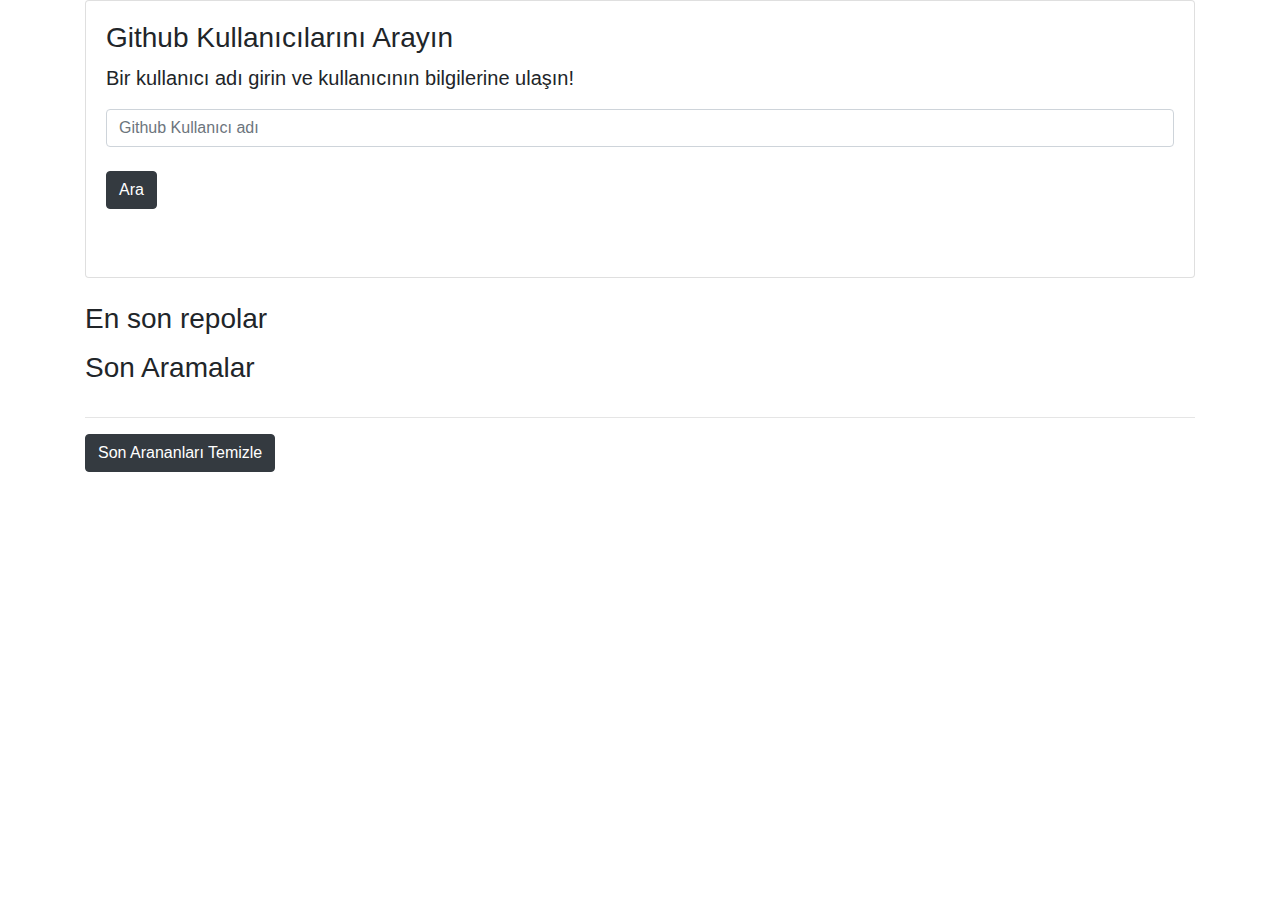
<file: GİTHUB API/index.html>
<!DOCTYPE html>
<html lang="tr">
<head>
    <meta charset="UTF-8">
    <meta name="viewport" content="width=device-width, initial-scale=1.0">
    <meta http-equiv="X-UA-Compatible" content="ie=edge">
    <link rel="stylesheet" href="https://maxcdn.bootstrapcdn.com/bootstrap/4.0.0/css/bootstrap.min.css" integrity="sha384-Gn5384xqQ1aoWXA+058RXPxPg6fy4IWvTNh0E263XmFcJlSAwiGgFAW/dAiS6JXm" crossorigin="anonymous">

    <title>Github API</title>

    <style>
    .borderzero {
        border: 0 none;
    }
    </style>
</head>
<body>
   
    <div class="container searchContainer">
        <div class="search card card-body">
            <h3>Github Kullanıcılarını Arayın</h3>
            <p class="lead">
                Bir kullanıcı adı girin ve kullanıcının bilgilerine ulaşın!
            </p>
            <form id = "github-form">
                <input type="text" name="githubname" id="githubname" class = "form-control" placeholder="Github Kullanıcı adı">
                <br>
                <button type = "submit" class ="btn btn-dark">Ara</button>
            </form>
            <br><br>


        </div>
        <br>
        
        <div id="profile">
            
            <!-- <div class="card card-body mb-3">
                    <div class="row">
                      <div class="col-md-4">
                        <a href="" target = "_blank">
                         <img class="img-fluid mb-2" src=""> </a>
                         <hr>
                         <div id="fullName"><strong> Mehmet ali yıldız</strong></div>
                         <hr>
                         <div id="bio">asdasdasdsad</div>
                        </div>
                      <div class="col-md-8">
                            <button class="btn btn-secondary">
                                  Takipçi  <span class="badge badge-light"></span>
                            </button>
                            <button class="btn btn-info">
                                 Takip Edilen  <span class="badge badge-light"></span>
                              </button>
                            <button class="btn btn-danger">
                                Repolar  <span class="badge badge-light"></span>
                            </button>
                            <hr>
                            <li class="list-group">
                                <li class="list-group-item borderzero">
                                    <img src="images/company.png" width="30px"> <span id="company">klmdakmasda</span>
                                    
                                </li>
                                <li class="list-group-item borderzero">
                                    <img src="images/location.png" width="30px"> <span id = "location">sadasdsa</a>
                                    
                                </li>
                                <li class="list-group-item borderzero">
                                    <img src="images/mail.png" width="30px"> <span id="company">Naber</span>
                                    
                                </li>
                                
                            </div>
                               
                            
                      </div>
                </div> -->
            </div>


            
            <h3 class="page-heading mb-3">En son repolar</h3>
            <div id="repos">
                 
                 <!-- <div class="mb-2 card-body">
                    <div class="row">
                        <div class="col-md-2">
                        <span></span> 
                        <a href="#" target = "_blank" id = "repoName"></a>
                        </div>
                        <div class="col-md-6">
                            <button class="btn btn-secondary">
                                Starlar  <span class="badge badge-light" id="repoStar"></span>
                            </button>

                            <button class="btn btn-info">
                                Forklar  <span class="badge badge-light" id ="repoFork"></span>
                            </button>
                    
                        </div>
                </div>

                </div> -->
                
            </div>

            <h3 class="page-heading mb-3">Son Aramalar</h3>
            
            <div id="lastSearch" style ="margin-bottom: 100px;">
                <ul class ="list-group" id = "last-users">
                    <!-- <li class="list-group-item">asdaskdjkasjkşdjşasjd</li> -->
                </ul>
                <hr>
                <button id ="clear-last-users" class="btn btn-dark">Son Arananları Temizle</button>
                
            </div>
                
            </div> 
                 
            
        </div>
        

       
    </div>


    <script src="github.js"></script>
    <script src="storage.js"></script>
    <script src="ui.js"></script> <!-- ui.js i storage.js den sonra yazdıgımız için ui ın içinde storage e kullanabiliyoruz.ama önce ui yazısaydı kullanamazdık.-->

    <script src="app.js"></script>


<script src="https://code.jquery.com/jquery-3.2.1.slim.min.js" integrity="sha384-KJ3o2DKtIkvYIK3UENzmM7KCkRr/rE9/Qpg6aAZGJwFDMVNA/GpGFF93hXpG5KkN" crossorigin="anonymous"></script>
<script src="https://cdnjs.cloudflare.com/ajax/libs/popper.js/1.12.9/umd/popper.min.js" integrity="sha384-ApNbgh9B+Y1QKtv3Rn7W3mgPxhU9K/ScQsAP7hUibX39j7fakFPskvXusvfa0b4Q" crossorigin="anonymous"></script>
<script src="https://maxcdn.bootstrapcdn.com/bootstrap/4.0.0/js/bootstrap.min.js" integrity="sha384-JZR6Spejh4U02d8jOt6vLEHfe/JQGiRRSQQxSfFWpi1MquVdAyjUar5+76PVCmYl" crossorigin="anonymous"></script>
</body>
</html>
</file>
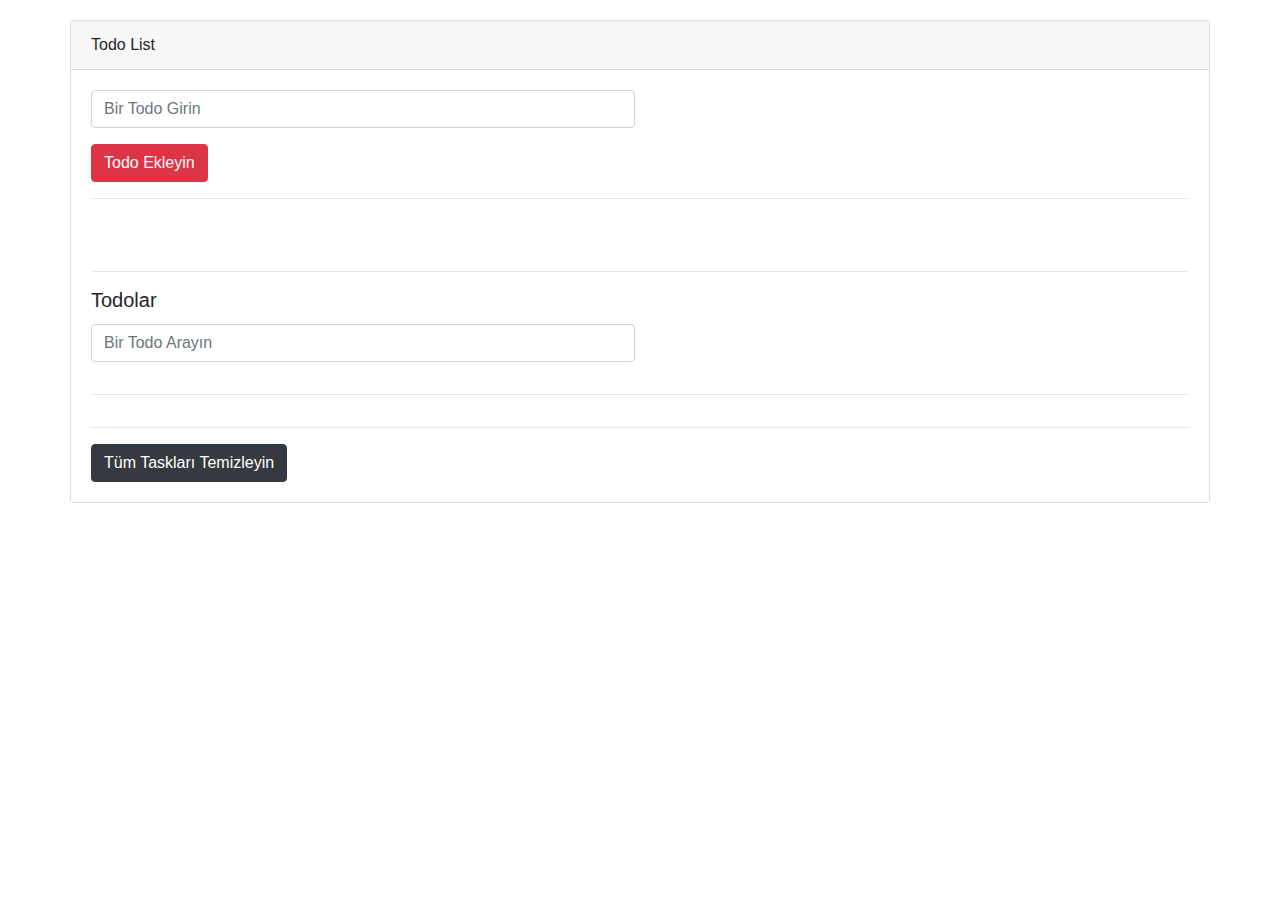
<file: todolist project/index.html>
<!DOCTYPE html>
<html lang="en">
<head>
    <meta charset="UTF-8">
    <meta name="viewport" content="width=device-width, initial-scale=1.0">
    <meta http-equiv="X-UA-Compatible" content="ie=edge">
    <link rel="stylesheet" href="https://stackpath.bootstrapcdn.com/font-awesome/4.7.0/css/font-awesome.min.css">
    <link rel="stylesheet" href="https://maxcdn.bootstrapcdn.com/bootstrap/4.0.0/css/bootstrap.min.css" integrity="sha384-Gn5384xqQ1aoWXA+058RXPxPg6fy4IWvTNh0E263XmFcJlSAwiGgFAW/dAiS6JXm" crossorigin="anonymous">

    <title>Todo List</title>
</head>
<body>
    <div class="container" style ="margin-top:20px;">
                                     
        <div class="card row">
            <div class="card-header">Todo List</div>
            <div class="card-body">
                    <form id = "todo-form" name="form">
                        <div class="form-row">
                            <div class="form-group col-md-6">
                                <input class="form-control" type="text" name="todo" id = "todo" placeholder="Bir Todo Girin">
                            </div>
                        </div>
                        <button type="submit" class="btn btn-danger">Todo Ekleyin</button>
                    </form>
                    <hr>
                    
                    
                
             </div>
         
             <div class="card-body">
                    <hr>
                    <h5 class="card-title" id = "tasks-title">Todolar</h5>
                    <div class="form-row">
                            <div class="form-group col-md-6">
                                <input class="form-control" type="text" name="filter" id = "filter" placeholder="Bir Todo Arayın">
                            </div>
                    </div>

                    <hr>
                    <ul class="list-group">
                        <!-- <li class="list-group-item d-flex justify-content-between">
                            Todo 1
                            <a href = "#" class ="delete-item">
                                <i class = "fa fa-remove"></i>
                            </a>

                        </li>-->

                        
                    </ul>
                    <hr>  
                    <a id = "clear-todos" class="btn btn-dark" href="#">Tüm Taskları Temizleyin</a>               
                </div>
              </div>
        
    </div>


    
    
    <script src="https://code.jquery.com/jquery-3.2.1.slim.min.js" integrity="sha384-KJ3o2DKtIkvYIK3UENzmM7KCkRr/rE9/Qpg6aAZGJwFDMVNA/GpGFF93hXpG5KkN" crossorigin="anonymous"></script>
    <script src="https://cdnjs.cloudflare.com/ajax/libs/popper.js/1.12.9/umd/popper.min.js" integrity="sha384-ApNbgh9B+Y1QKtv3Rn7W3mgPxhU9K/ScQsAP7hUibX39j7fakFPskvXusvfa0b4Q" crossorigin="anonymous"></script>
    <script src="https://maxcdn.bootstrapcdn.com/bootstrap/4.0.0/js/bootstrap.min.js" integrity="sha384-JZR6Spejh4U02d8jOt6vLEHfe/JQGiRRSQQxSfFWpi1MquVdAyjUar5+76PVCmYl" crossorigin="anonymous"></script>
    <script src="todo.js"></script>
</body>
</html>
</file>
